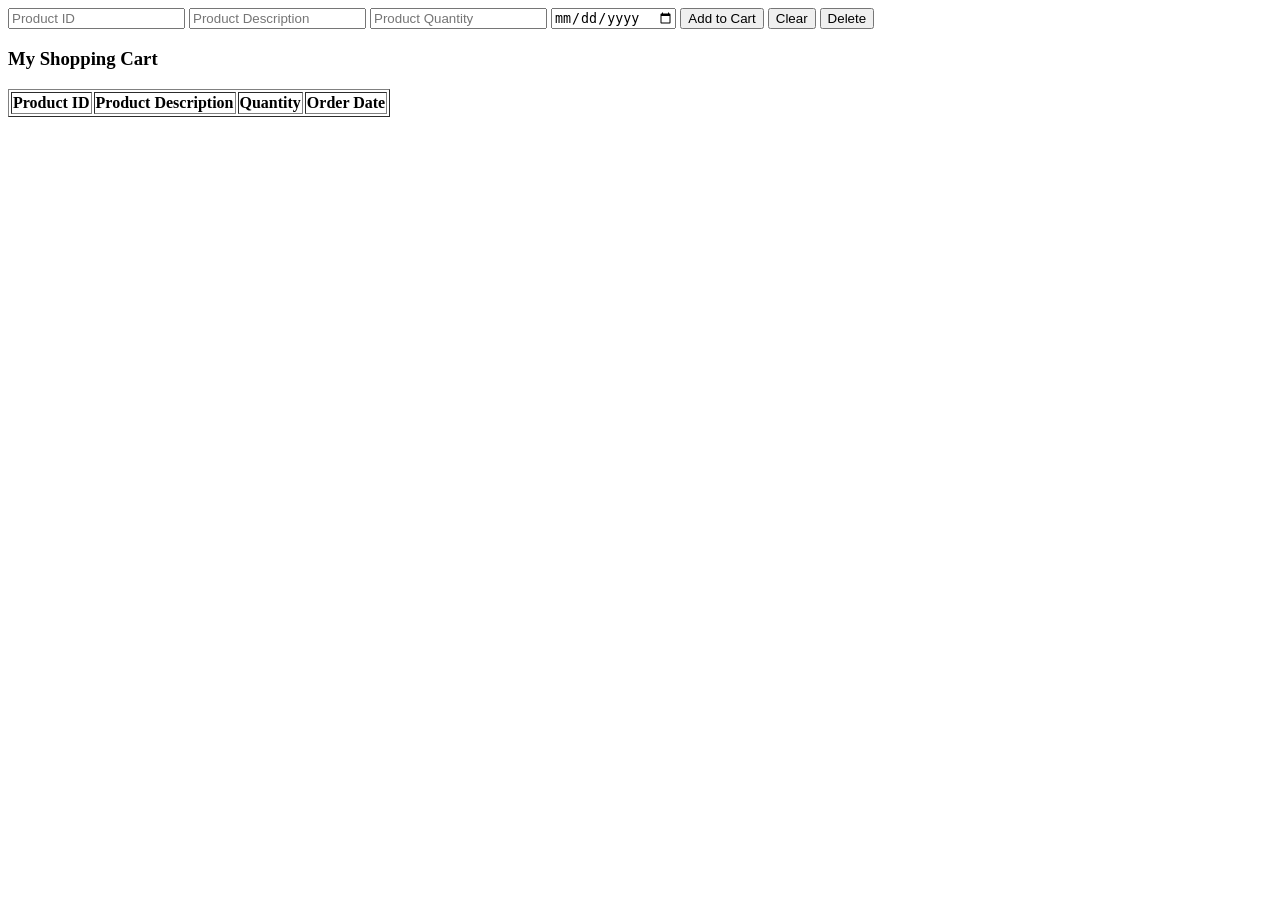
<file: src/formular.html>
<!DOCTYPE html>
<html>
    <head>
        <title>Autovermietung</title>

<script>
    var arr=new Array();
    function addData(){
        getData();
        arr.push({
            pid: document.getElementById("pid").value,
            pdesc: document.getElementById("pdesc").value,
            pquantity: document.getElementById("pquantity").value,
            pdate: document.getElementById("pdate").value,
        });

        localStorage.setItem("localData",JSON.stringify(arr));
        showData();
        }
    function getData(){
        var str = localStorage.getItem("localData");
        if (str!=null)
            arr= JSON.parse(str);
    }
    function deleteData(){
        localStorage.clear()
    }
    function showData(){
        getData();



        var tbl=document.getElementById("tabelle");

        var x = tbl.rows.length;
        while (--x){
            tbl.deleteRow(x);

        }

        for (i=0;i<arr.length;i++){
            var r=tbl.insertRow();
            var cell1=r.insertCell();
            var cell2=r.insertCell();
            var cell3=r.insertCell();
            var cell4=r.insertCell();

        cell1.innerHTML = arr[i].pid;
        cell2.innerHTML = arr[i].pdesc;
        cell3.innerHTML = arr[i].pquantity;
        cell4.innerHTML = arr[i].pdate;
    }
    }

    /*function myFunction(){
        var tbl=document.getElementById("myTable");
        var r=tbl.insertRow();
        var cell1=r.insertCell();
        var cell2=r.insertCell();
        var cell3=r.insertCell();
        var cell4=r.insertCell();

        cell1.innerHTML = document.getElementById("pid").value;
        cell2.innerHTML = document.getElementById("pid").value;
        cell3.innerHTML = document.getElementById("pid").value;
        cell4.innerHTML = document.getElementById("pid").value;
}*/
</script>
</head>
<body>
<form onsubmit="addData(); return false;">
    <input type="text" id="pid" placeholder="Product ID" />
    <input type="text" id="pdesc" placeholder="Product Description" />
    <input type="number" id="pquantity" min=1 placeholder="Product Quantity" />
    <input type="date" id="pdate" placeholder="Order Date" />

    <input type="submit" value="Add to Cart" />
    <input type="reset" value="Clear" />
    <input type="button" value="Delete" onclick="deleteData();" />
</form>
    <h3>My Shopping Cart</h3>
    <table id="myTable" border=1>
        <tr>
            <th>Product ID</th>
            <th>Product Description</th>
            <th>Quantity</th>
            <th>Order Date</th>
        </tr>
    </table>
</body>
</html>
</file>
